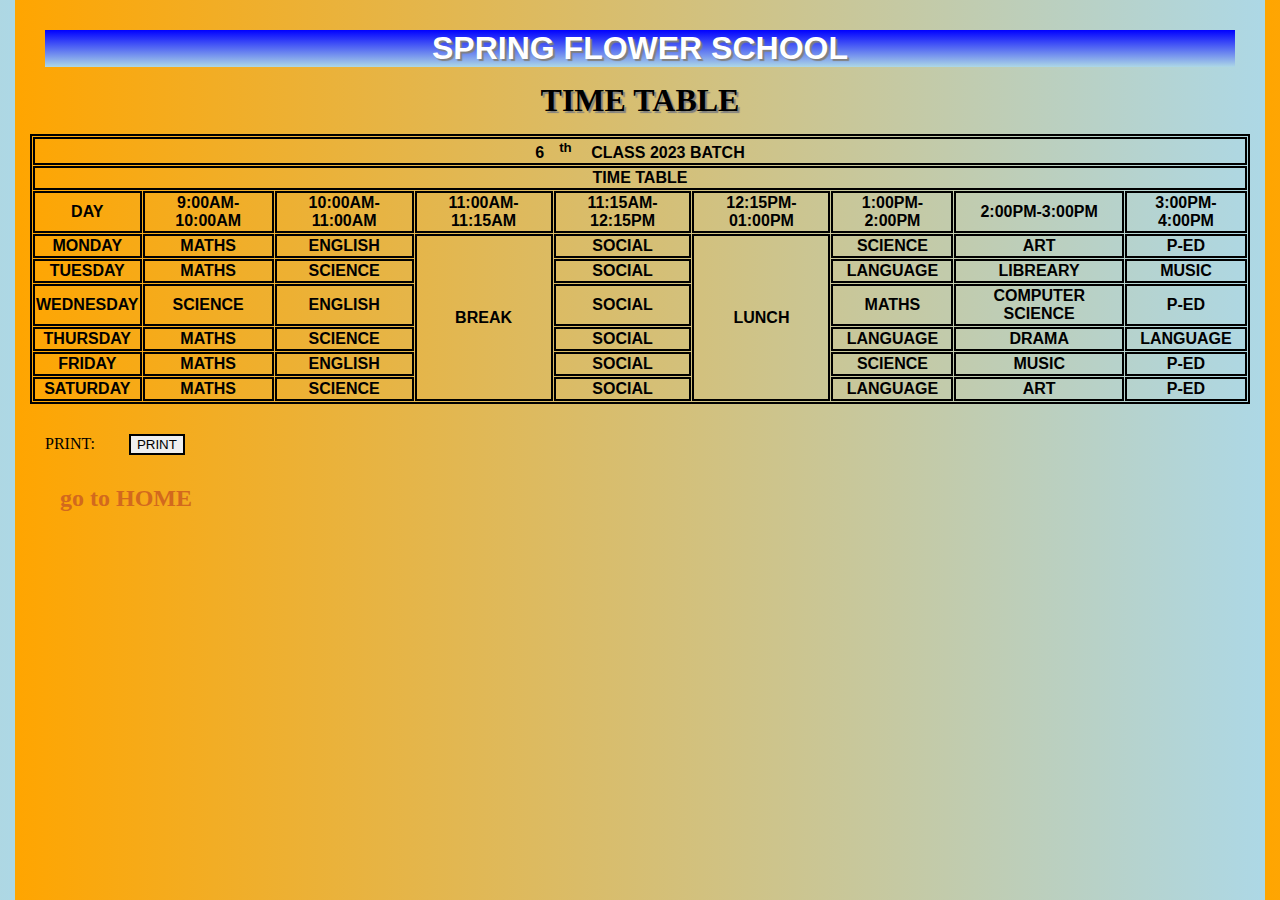
<file: tt.html>
<!DOCTYPE html>
<html lang="en">
<head>
    <meta charset="UTF-8">
    <meta name="viewport" content="width=device-width, initial-scale=1.0">
    <title>TIMETABLE</title>
</head>
<style>
    *{
        margin: 15px;
    }
    body{
        background: linear-gradient(to left,lightblue,orange);
    }
    table,tr,td,th{
        font-family: Arial, Helvetica, sans-serif;
        font-weight: bold;
        border: 2px solid black;
        text-align: center;
        
    }
    table{
        margin-left: auto;
        margin-right: auto;
    }
    h1{
        text-align: center;
        text-shadow: 2PX 2PX 1PX GRAY;
    }
    #a1{
        border: none;
        border: 2px solid black;
    }
    #a2{
        background: linear-gradient(to bottom,blue,lightblue);
        font-weight: bold;
        color: white;
        font-family: Arial, Helvetica, sans-serif;
    }
    h2 a{
        text-decoration: none;
        font-weight: bold;
        font-family: 'Times New Roman', Times, serif;
        color:chocolate;
    }
   h2 a:hover{
    background-color: antiquewhite;
    color: black;
    text-shadow: 2px 2px 1px gray;

    }
</style>
<body>
    <H1 id=a2>SPRING FLOWER SCHOOL</H1>
    <h1>TIME TABLE</h1>
    <table cellspacing=1px >
        <tr >
     <th colspan="9" >6<sup>th</sup> CLASS 2023 BATCH</th>
        </tr>
        <tr >
            <th colspan="9">
                TIME TABLE
            </th>
        </tr>
        <tr>
            <th>DAY</th>
            <th>9:00AM-10:00AM</th>
            <th>10:00AM-11:00AM</th>
            <th>11:00AM-11:15AM</th>
            <th>11:15AM-12:15PM</th>
            <th>12:15PM-01:00PM</th>
            <th>1:00PM-2:00PM</th>
            <th>2:00PM-3:00PM</th>
            <th>3:00PM-4:00PM</th>
            
        </tr>
        <tr>
            <td>MONDAY</td>
            <td>MATHS</td>
            <td>ENGLISH</td>
            <td rowspan="6">BREAK</td>
            <td>SOCIAL</td>
            <td rowspan="6">LUNCH</td>
            <td>SCIENCE</td>
            <td>ART</td>
            <td>P-ED</td>

        </tr>
        <tr>
            <td>TUESDAY</td>
            <td>MATHS</td>
            <td>SCIENCE</td>
            
            <td>SOCIAL</td>
           
            <td>LANGUAGE</td>
            <td>LIBREARY</td>
            <td>MUSIC</td>
        </tr>
        <tr>
            <td>WEDNESDAY</td>
            <td>SCIENCE</td>
            <td>ENGLISH</td>
         
            <td>SOCIAL</td>
            
            <td>MATHS</td>
            <td>COMPUTER SCIENCE</td>
            <td>P-ED</td>
        </tr>
        <tr>
            <td>THURSDAY</td>
            <td>MATHS</td>
            <td>SCIENCE</td>
           
            <td>SOCIAL</td>
           
            <td>LANGUAGE</td>
            <td>DRAMA</td>
            <td>LANGUAGE</td>
        </tr>
        <tr>
            <td>FRIDAY</td>
            <td>MATHS</td>
            <td>ENGLISH</td>
          
            <td>SOCIAL</td>
            
            <td>SCIENCE</td>
            <td>MUSIC</td>
            <td>P-ED</td>
        </tr>
        <tr>
            <td>SATURDAY</td>
            <td>MATHS</td>
            <td>SCIENCE</td>
            
            <td>SOCIAL</td>
           
            <td>LANGUAGE</td>
            <td>ART</td>
            <td>P-ED</td>
        </tr>
    </table>
    <span>PRINT:</span>
    <button type="button" id="a1" onclick="window.print()">PRINT</button>
    <h2><a href="s_website.html">go to HOME</a></h2>
</body>
</html>
</file>
